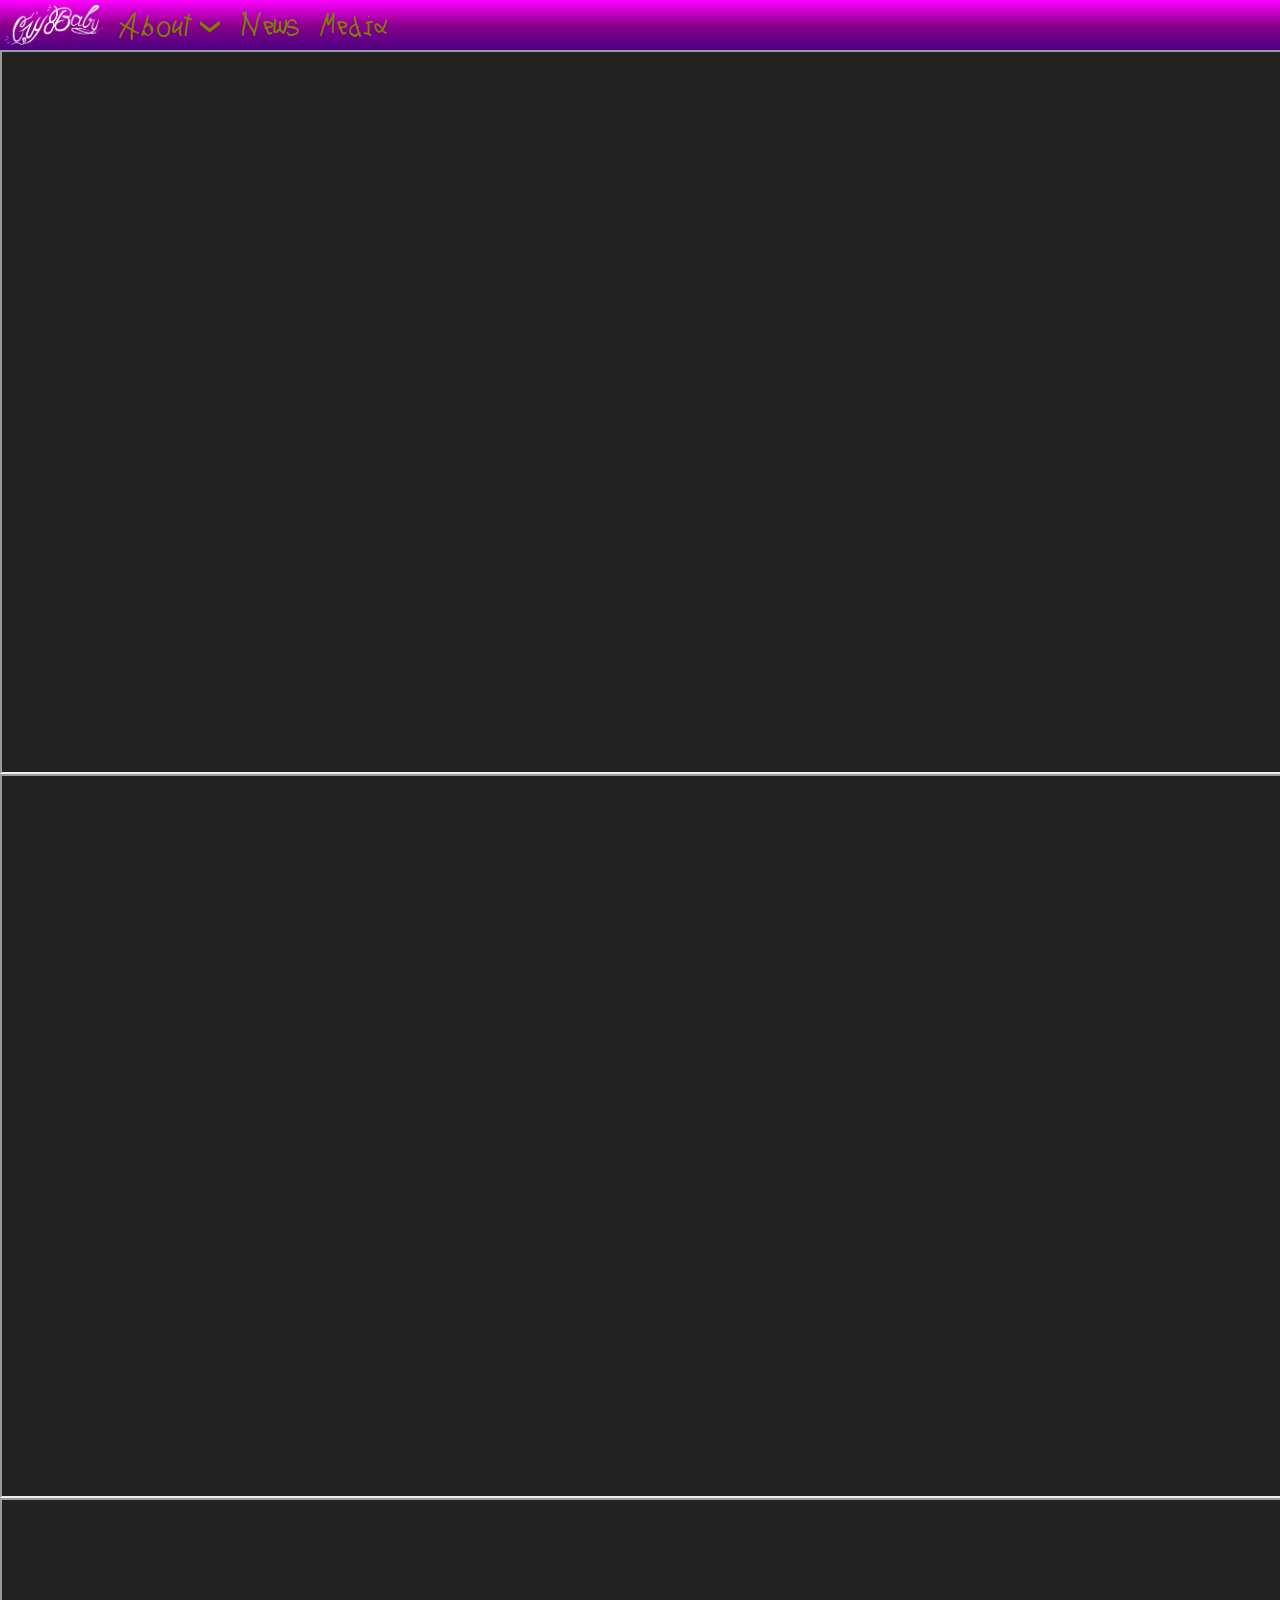
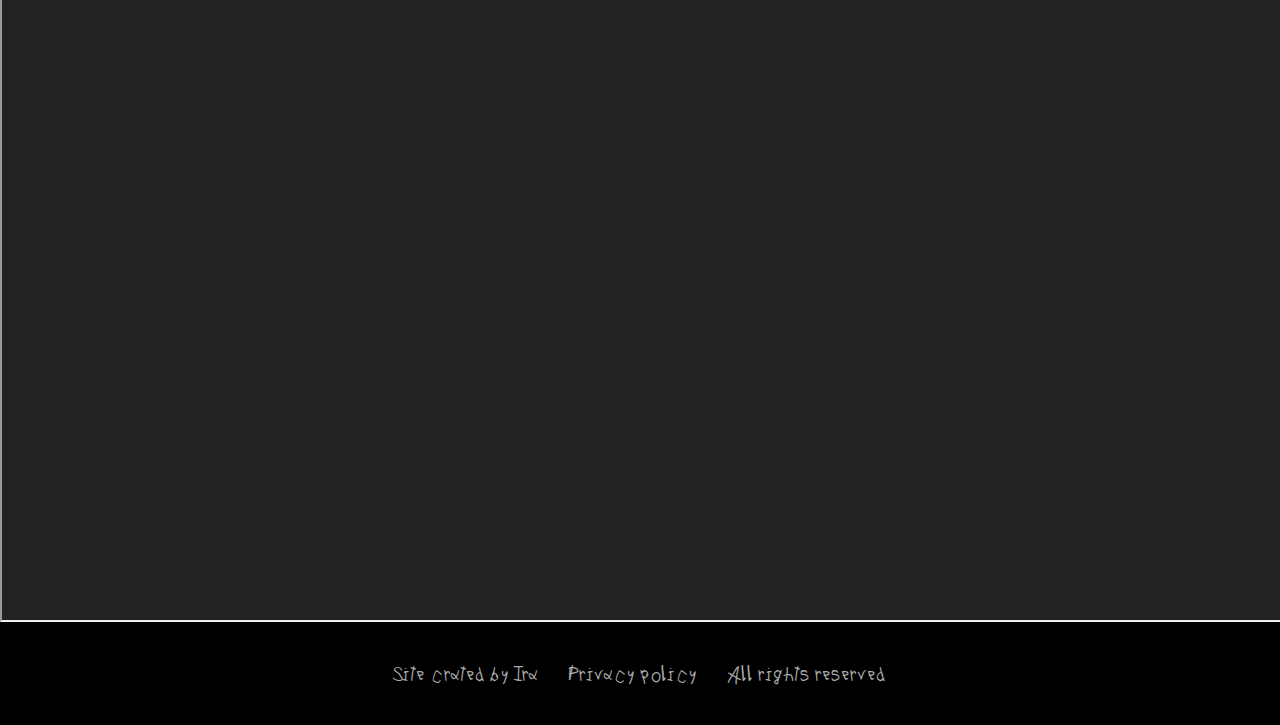
<file: news/index.html>
<!DOCTYPE html>
<html>
<head>
	<link rel="stylesheet" type="text/css" href="../style.css">
	<link rel="icon" type="icon/png" href="../img/0.png">
	<script type="text/javascript" src="../jquery-3.6.0.min.js"></script>
	<title>News</title>
</head>
<body>
	<div id="header">
		<a href="../index.html">
			<div class="logo-btn">
				<img src="../img/logo11.png"class="logo">
				<img src="../img/logo12.png" class="logo2">
			</div>
		</a>
		<div class="btn">
			About
			<div class="arr"></div>
			<div class="submenu">
				<a href="https://www.highsnobiety.com/p/lil-peep-goth-angel-sinner-interview/">
					<div class="submenu-btn">
						Interview
					</div>
				</a>
				<a href="https://thehyv.shop/collections/lil-peep">
					<div class="submenu-btn">
						Merch
					</div>
				</a>
				<a href="https://twitter.com/lilpeep">
					<div class="submemu-btn">
						Twitter
					</div>
				</a>
				<a href="https://www.youtube.com/channel/UC0gOw4iy-6HwO01q-gA1B0Q">
					<div class="submenu-btn">
						YouTube Channel
					</div>
				</a>
				<a href=https://www.nickiswift.com/183796/the-tragic-real-life-story-of-lil-peep/>
					<div class="submenu-btn">
						The history of life
					</div>
				</a>
				<a href="https://www.amalgama-lab.com/songs/l/lil_peep/">
					<div class="submenu-btn">
						Song's translate
					</div>
				</a>
			</div>
		</div>
		<a href="#">
			<div class="btn">News</div>
		</a>
		<a href="../media/index.html">
			<div class="btn">Media</div>
		</a>
	</div>
	<div>News about Lil Peep</div>
	<div class="box" id="box6">
		<iframe id="box6-ifrm" src="https://osvita.ua/school/85196/"></iframe>
		<iframe id="box6-ifrm" src="https://osvita.ua/news/85194/" height="720"
	width="1280"></iframe>
	<!-- <iframe id="box6-ifrm" src="https://www.billboard.com/articles/news/8039448/lil-peep-death-brother-accident"></iframe> -->
	<iframe id="box6-ifrm" src="https://osvita.ua/consultations/bachelor/68356/"></iframe>
	</div>
		<div id="footer" class="box">
		<span id="s1">Site crated by <a href="">Ira</a></span>
		<span id="s2"><a href="">Privacy policy</a></span>
		<span id="s3">All rights reserved</span>
	</div>
</body>
</html>
</file>
<file: style.css>
@font-face{
	font-family: font1;
	src: url("fonts/1.otf");
}
@font-face{
	font-family: font2;
	src: url("fonts/2.otf");
}
@font-face{
	font-family: font3;
	src: url("fonts/3.ttf");
}
@font-face{
	font-family: font4;
	src: url("fonts/4.ttf");
}
@font-face{
	font-family: font5;
	src: url("fonts/5.ttf");
}
@font-face{
	font-family: font6;
	src: url("fonts/6.ttf");
}
@font-face{
	font-family: font7;
	src: url("fonts/7.otf");
}
@font-face{
	font-family: font8;
	src: url("fonts/8.ttf");
}
body{
	margin: 0;
	font-size: 0;
	background-image: linear-gradient(to bottom, #4B0082, #8B008B, #FF00FF);
}
#header{
	position: sticky;
	top: 0;
	width: 100%;
	height: 50px;
	background-image: linear-gradient(to bottom, #4B0082, #8B008B, #FF00FF);
	z-index: 10000;
}
#header:hover{
	background-image: linear-gradient(to top, #4B0082, #8B008B, #FF00FF);
	transition-duration: 700ms;
}
.box{
	position: relative;
	/*width: 100%;*/
}
/*#box1{

}*/
.box-img{
	width: 100%;
}
/*.inner{
	position: absolute;
}*/
#box1 .inner{
	position: absolute;
	left: 77%;
	top: 48%;
	transform: translate(-75%, -50%);
}
.btn-pretty{
	text-decoration-line: none; 
}
.btn-pretty .btn-div{
	/*font-family: font3;*/
	padding: 5px;
	margin: 5px;
	box-shadow: 0 0 5px #000;
	text-shadow: 0 0 3px #000;
	color: #00FF00;
	display: inline-block;
	border: ridge 2px #808000;
	border-radius: 5px;
	font-size: 40px;
	line-height: 40px;
	height: 40px;
	transition-duration: 200ms;
	transition-property: padding margin;
	text-align: center;
}
.btn-pretty .btn-div:hover{
	padding: 8px;
	margin: 2px;
}
.btn-solid .btn-div{
	font-family: font8;
	box-shadow: 0 0 5px #000;
	text-shadow: 0 0 3px #000;
	color: #00FF00;
	background-color: /*rgba(0 0 0 5)*/ transparent;
}
.btn-slim .btn-div{
	font-family: font8;
	box-shadow: 0 0 5px #000;
	text-shadow: 0 0 3px #000;
	color: #00FF00;
	background-color: #8B008B;

}
.btn-div .play{
	height: 40px;
	width: 40px;
	background-color: #00FF00;
	display: inline-block;
	vertical-align: middle;
	clip-path: polygon(20% 0, 100% 50%, 20% 100%, 20% 0%);
	transition-duration: 200ms;
	transition-property: clip-path;
}
.btn-div:hover .play{
	background-color: #DA70D6;
	clip-path: polygon(0% 0%, 100% 0%, 100% 100%, 0% 100%); 
}
#header a{
	text-decoration-line: none;
}
#header .logo-btn{
	vertical-align: middle;
	display: inline-block;
	position: relative;
	padding: 5px;
	height: 40px;
}
#header .logo{
	/*margin: 10px;*/
	height: 100%;
	clip-path: circle(100%);
	transition-duration: 1s;
	transition-property: clip-path;
}
#header .logo-btn:hover .logo{
	clip-path: circle(0%);
}
#header .logo2{
	position: absolute;
	height: 40px;
	left: 5px;
	top: 5px;
	z-index: -1;
}
#header .btn{
	font-family: font2;
	position: relative;
	vertical-align: middle;
	color: #808000;
	display: inline-block;
	padding: 10px;
	height: 30px;
	font-size: 30px;
	line-height: 30px;
	transition-duration: 200ms;
	transition-property: color;
}
#header .btn:hover{
	color: #00FF00;
}
#header .btn .arr{
	display: inline-block;
	vertical-align: middle;
	height: 20px;
	width: 20px;
	background-color: #808000;
	clip-path: polygon(0% 20%, 50% 60%, 100% 20%, 100% 40%, 50% 80%, 0% 40%);
	transition-duration: 200ms;
	transition-property: background-color, clip-path;
}
#header .btn:hover .arr{
	clip-path: polygon(0% 80%, 50% 40%, 100% 80%, 100% 60%, 50% 20%, 0% 60%);
	background-color: #00FF00;
}
#header .btn .submenu{
	position: absolute;
	color: #FF00FF;
	left: 0;
	top: 100%;
	min-width: 250px;
	min-height: 100px;
	border-radius: 5px;
	background-color: rgba(0, 0, 0, 0.8);
	transform: translateY(-50%) scaleY(0);
	transition-duration: 200ms;
	transition-property: transform;
}
#header .btn .submenu-btn{ 
	position: relative;
	padding: 10px;
	height: 30px;
	line-height: 30px;
	color: #FF00FF;
	transition-duration: 200ms;
	transition-property: color;
}
#header .btn .submenu-btn:hover{ 
color: #00FF00;
}
#header .btn .submenu a{
	text-align: center;
	color: #FF00FF;
}
#header .btn .submenu a:hover{
	transition-duration: 200ms;
	color: #00FF00;
}
#header .btn:hover .submenu{
	transform: translateY(0) scaleY(1);
}
#block1 .inner .solid-btn .text {
    position: relative;
    height: 30px;
    padding: 10px;
    padding-left: 50px;
    padding-right: 50px;
    line-height: 30px;
    font-size: 28px;
    font-family: font2;
    color: #000;
    text-shadow: -1px -1px 0px #fff;
    transition-duration: 500ms;
    transition-timing-function: ease-in-out;
}
#box6{
	overflow-x: hidden;
	background-color: #222;
	text-align: center;
}
#box6-ifrm{
	height: 720px;
	width: 1280px;
}
#box2{
	padding-top: 40px;
	background-color: #222/*#141414*//*#808080*/;
	text-align: center;
}
#box2 img.main{
	width: 300px;
	height: 200px;
}
#box2 img.line{
	width: 600px;
	height: 200px;
}
#box2 .m-block{
	color: #fff;
	/*max-width: 500px;
	margin: auto;*/
}
#box2 .m-block .big{
	font-family: font3;
	color: #D8BFD8;
	text-transform: uppercase;
	font-size: 30px;
}
#box2 .m-block .big:hover{
	transition-duration: 300ms;
	color: #00FF00;
}
#box2 .m-block .small{
	font-family: font3;
	color: #D8BFD8;
	font-size: 30px;
}
#box2 .m-block .small:hover{
	transition-duration: 300ms;
	color: #00FF00;
}
#box2 .block{
	display: inline-block;
	vertical-align: top;
	max-width: 250px;
	color: #D8BFD8;
}
#box2 .block a{
	text-decoration-line: none;
}
#box2 .block .big{
	text-decoration-line: none;
	color: #D8BFD8;
	text-transform: uppercase;
	font-size: 30px;
}
#box2 .block .big:hover{
	transition-duration: 300ms;
	color: #00FF00;
}
#box2 .block .small{
	text-decoration-line: none;
	color: #D8BFD8;
	font-size: 20px;
}
#box2 .block .small:hover{
	transition-duration: 300ms;
	color: #00FF00;
}
#box2 .block:nth-child(1),
#box2 .block:nth-child(3){
	font-family: font2;
}
#box2 .block:nth-child(2){
	font-family: font2;
}
#box2 .block:nth-child(4){
	font-family: font2;
}
#box3{ 
	background-image: url("img/45.jpg");
	background-size: 100%;
	background-repeat: no-repeat;
	padding: 50px;
	background-color: #000;
}
#box3 .inner{ 
	color: #FFB6C1;
	max-width: 450px;
}
#box3 .inner .big{ 
	text-transform: uppercase;
	color: #FF00FF;
	font-family: font3;
	font-size: 30px;
}
#box3 .inner .big:hover{
	color: #00FF00;
	transition-duration: 400ms; 
}
#box3 .inner .small{
	color: #FF00FF;
	font-family: font2;
	font-size: 25px;
}
#box3 .inner .small:hover{
	color: #00FF00;
	transition-duration: 400ms; 
}
#box3 .cards{ 
	width: 100%;
}
#box3 a{
	/*color: #FF00FF;*/
	text-decoration-line: none; 
}
#box3 .cards .card{ 
	display: inline-block;
	vertical-align: top;
	width: calc(50% - 25px);
}
#box3 .cards .card1{
	margin-right: 50px;
}
#box3 .card img{ 
	/*height: 490px;*/
	width: 100%;
	/*background-size: cover;
	background-position: center;
	transition-duration: 200ms;*/
}
/*#box3 .card img:hover{

}*/
#box3 .card .text{
	padding: 5px;
	color: #FF00FF;
	font-size: 30px;
	font-family: font3;
	text-align: center;
	text-transform: uppercase;
}
#box3 .card .text:hover{ 
	transition-duration: 200ms;
	color: #00FF00;
}
#footer{
	font-family: font2;
	background-color: #000;
	/*background-image: linear-gradient(to left, #800080, #000080,#800080);*/
	padding: 40px;
	text-align: center;
}
#footer:hover{
	background-image: linear-gradient(to left, #800080, #000080,#800080);
	/*transition-duration: 200ms;	*/
}
#footer span{
	margin: 15px;
	font-size: 20px;
	color: #aaa;
	opacity: 1;
	transition-duration: 200ms;
	transition-property: opacity;
}
#footer span:hover{
	transition-duration: 200ms;
	color: #00FF00;
}
#footer a{
	color: #aaa;
	text-decoration-line: none;
}
#footer a:hover{
	transition-duration: 200ms;
	color: #00FF00;
	text-decoration-line: underline;
}
#s1:hover ~ #s2,
#s1:hover ~ #s3,
#s2:hover ~ #s3{
	opacity: 0.5;
}
#box4{
	color: #FFFFFF;
	padding: 50px;
	text-align: center;
	background-image: url(img/9876.jpg);
	background-size: cover;
	background-position: center;
	background-repeat: no-repeat;
}
#box4 .text{
	font-family: font8;
	font-size: 40px;
	color: #00FF00;
}
#box4 .text:hover{
	transition-duration: 300ms;
	color: #FF00FF;
}
#box4 iframe{
	margin: 50px;
	height: 360px;
	width: 640px;
}
/*#box4 .btn-div{
	height: 40px;
	width: 50px;
	font-family: font8;
	box-shadow: 0 0 5px #000;
	text-shadow: 0 0 3px #000;
	color: #00FF00;
	background-color: #8B008B;
}*/
#box5{
	text-align: center;
	background-color: #222;
}
/*#box5 a{

}
#box5 .cards{

}*/
#box5 .cards .card{
	margin: 15px;
	display: inline-block;
	vertical-align: top;
	height: 640px;
	width: 360px;
	background-color: #2e043b;
	box-shadow: 0 0 10px #FF00FF;
	transition-duration: 500ms;
	transition-property: box-shadow, background-color, transform;
	transition-delay: 100ms;
	transition-timing-function: ease-in-out;/*steps(3)linear ease-in-out ease ease-in ease-out cubic-bezier(0 , 0, 1, 1,)*/
	/*transition: box-shadow 500ms ease-in-out 100ms;
	transition: transform 500ms ease-in-out 100ms;*/
}
#box5 .cards .card:hover{
	background-color: #4B0082;
	box-shadow: 0 0 30px #00FF00;
	transform: translateY(-10px);
}
#box5 .main-text{
	font-family: font3;
	font-size: 40px;
	text-shadow: 0 0 0px;
	box-shadow: 0 0 15px;
	color: #FF00FF;
	text-transform: uppercase;
	transition-duration: 300ms;
	transition-property: color, box-shadow, text-shadow;
}
#box5 .main-text:hover{
	color: #00FF00;
	box-shadow: 0 0 25px;
	text-shadow: 0 0 0.5px;
	/*transform: translateY(-10px); */
}
#box5 .cards .card .img{
	width: 100%;
}
#box5 .cards .text{
	padding: 20px;
	color: #FF00FF;
	transition-property: color, text-shadow;
	transition-duration: 200ms;
}
#box5 .cards .text .date{
	text-transform: uppercase;
	font-family: font2;
	font-size: 30px;
	color: #FF00FF;
	text-shadow: 0 0 0.5px #000;
	transition-property: color, text-shadow;
	transition-duration: 200ms;
	margin-top: 20px;
	margin-bottom: 20px;
}
#box5 .cards .text .date:hover{
	color: #00FF00;
	text-shadow: 0 0 1px #000;
}
#box5 .cards .text .big{
	text-transform: uppercase;
	font-family: font2;
	font-size: 30px;
	color: #FF00FF;
	text-shadow: 0 0 0.5px #000;
	transition-property: color, text-shadow;
	transition-duration: 200ms;
	margin-top: 20px;
	margin-bottom: 20px;
}
#box5 .cards .text .big:hover{
	color: #00FF00;
	text-shadow: 0 0 0.5px #000;
}
#box5 .cards .text .small{
	font-family: font2;
	font-size: 30px;
	color: #FF00FF;
	text-shadow: 0 0 0.5px #000;
	transition-property: color, text-shadow;
	transition-duration: 200ms;
	margin-top: 20px;
	margin-bottom: 20px;
}
#box5 .cards .text .small:hover{
	color: #00FF00;
	text-shadow: 0 0 0.5px #000;
}
/*#box5 .cards .text:hover{
	color: #00FF00;
	text-shadow: 0 0 0.5px #000;
}*/
::-webkit-scrollbar {
    background-color: #8B008B;
    width: 15px;
    box-shadow: 0 0 20px #000000;
}
::-webkit-scrollbar-thumb {
    background-color: #00FF00;
    border-radius: 7px;
    box-shadow: 0 0 20px #000000;
}
</file>
